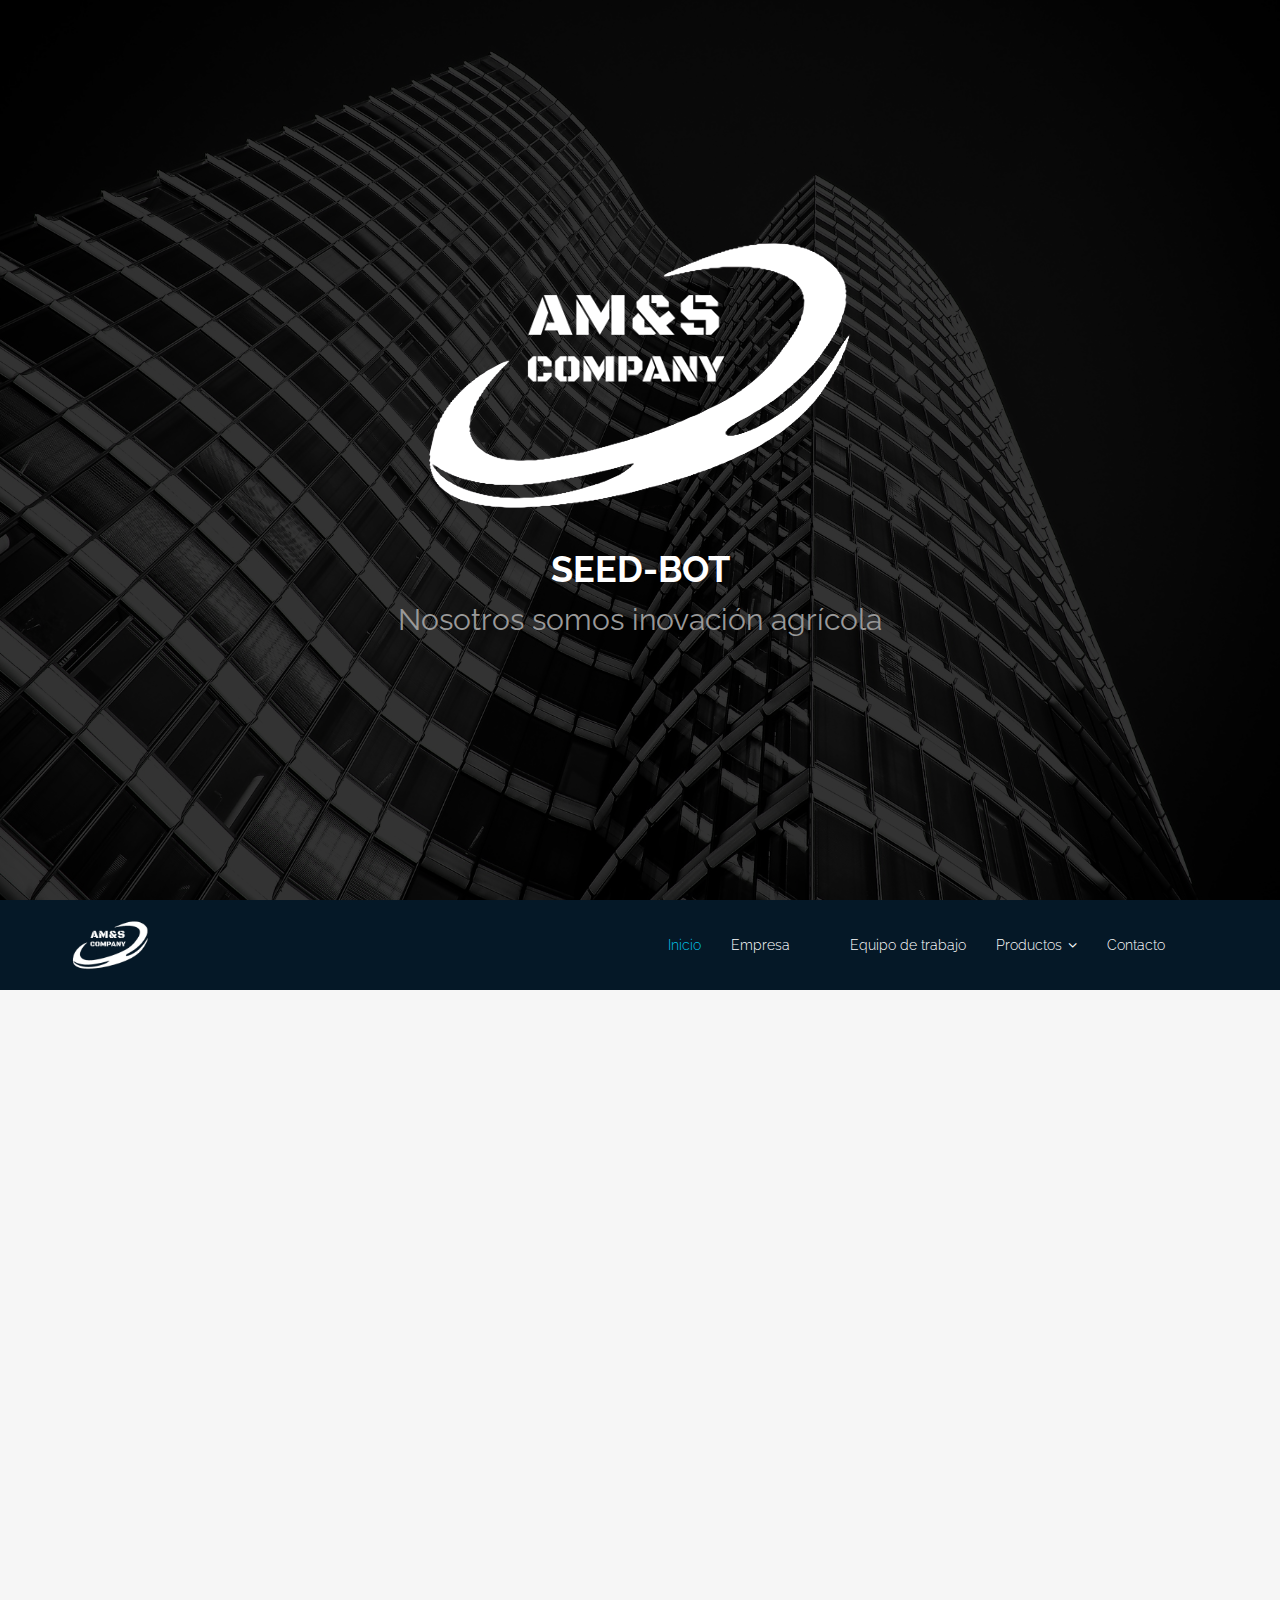
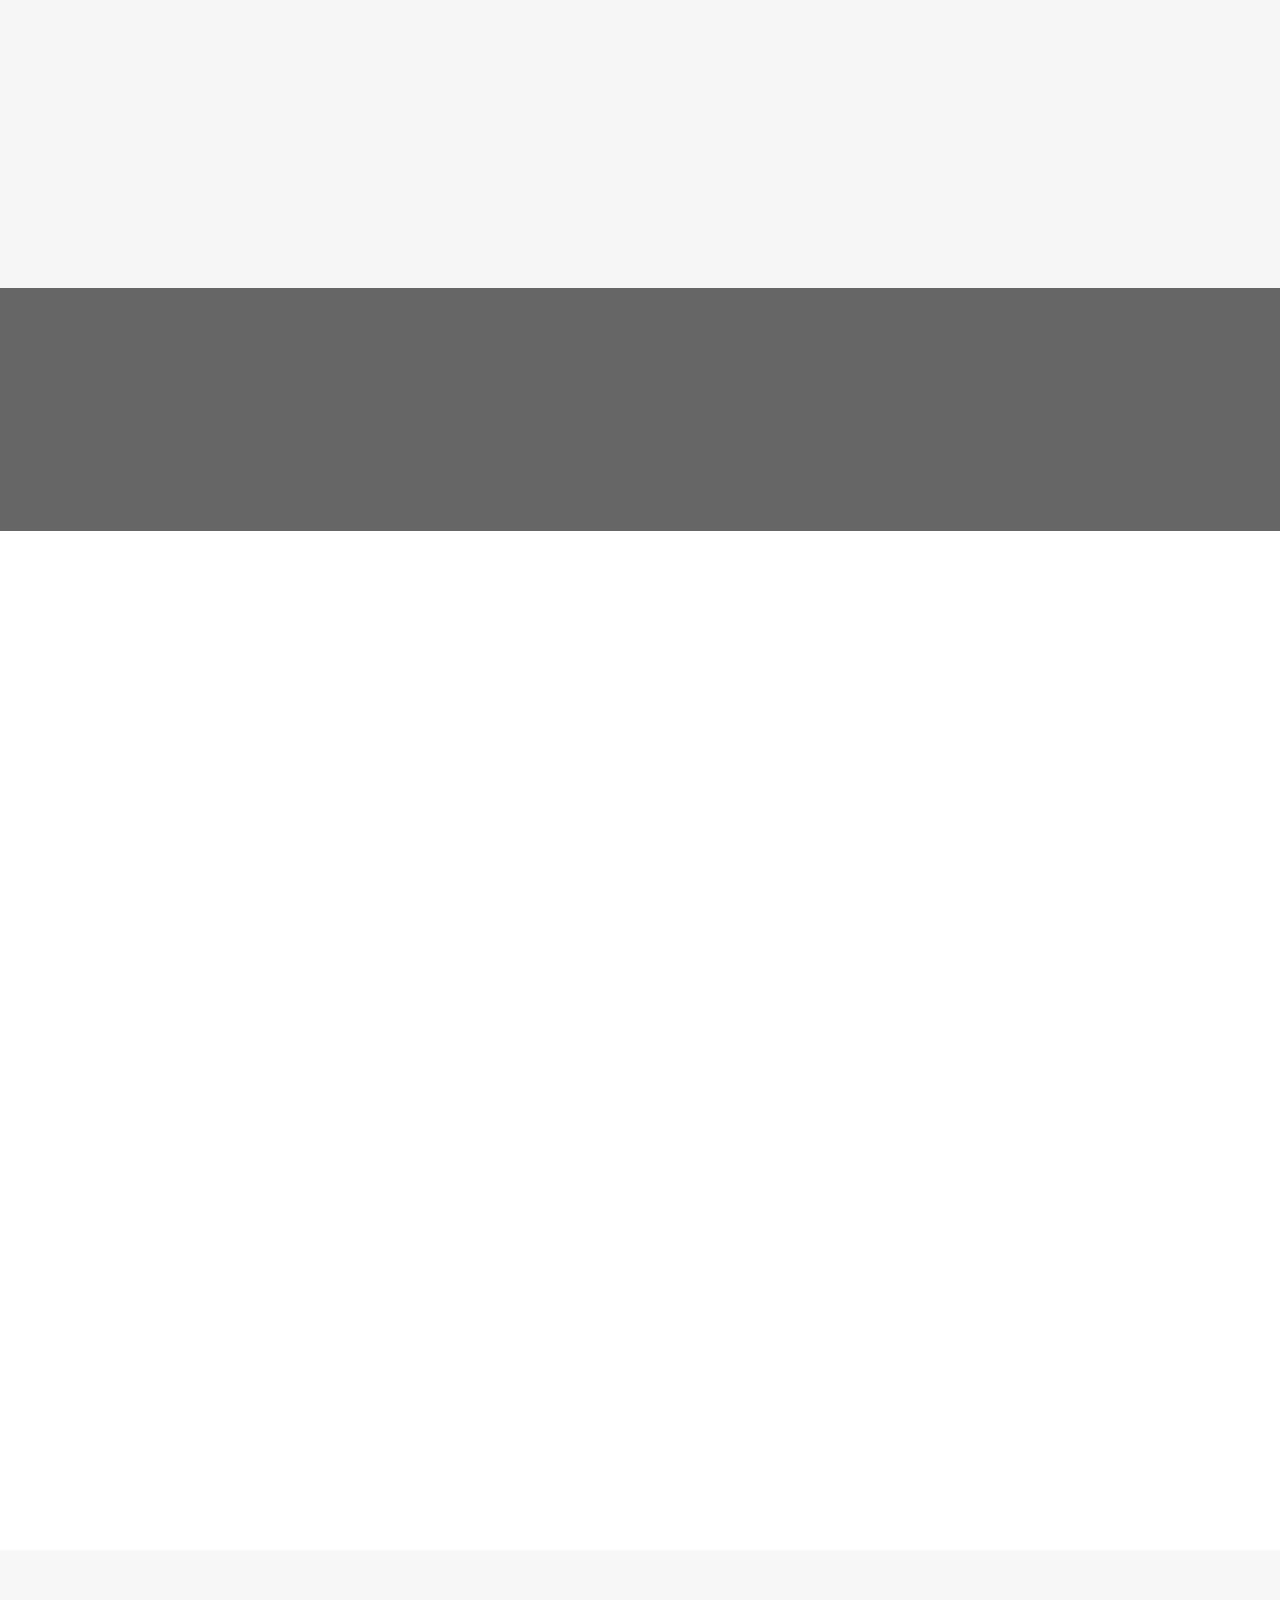
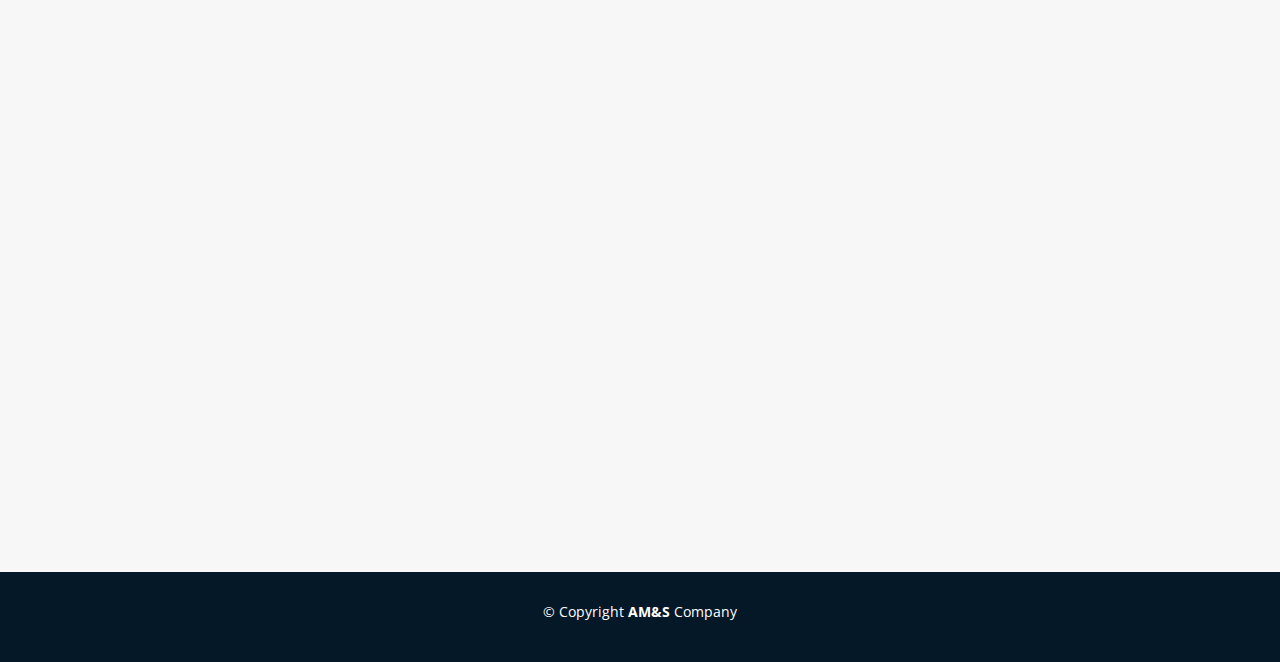
<file: index.html>
<!DOCTYPE html>
<html lang="en">

<head>
  <meta charset="utf-8">
  <title>AM&S-Company</title>
  <meta content="width=device-width, initial-scale=1.0" name="viewport">
  <meta content="" name="keywords">
  <meta content="" name="description">

  <!-- Facebook Opengraph integration: https://developers.facebook.com/docs/sharing/opengraph -->
  <meta property="og:title" content="">
  <meta property="og:image" content="">
  <meta property="og:url" content="">
  <meta property="og:site_name" content="">
  <meta property="og:description" content="">

  <!-- Twitter Cards integration: https://dev.twitter.com/cards/  -->
  <meta name="twitter:card" content="summary">
  <meta name="twitter:site" content="">
  <meta name="twitter:title" content="">
  <meta name="twitter:description" content="">
  <meta name="twitter:image" content="">

  <!-- Place your favicon.ico and apple-touch-icon.png in the template root directory -->
  <link href="favicon.ico" rel="shortcut icon">

  <!-- Google Fonts -->
  <link href="https://fonts.googleapis.com/css?family=Open+Sans:300,300i,400,400i,700,700i|Raleway:300,400,500,700,800" rel="stylesheet">

  <!-- Bootstrap CSS File -->
  <link href="lib/bootstrap/css/bootstrap.min.css" rel="stylesheet">

  <!-- Libraries CSS Files -->
  <link href="lib/font-awesome/css/font-awesome.min.css" rel="stylesheet">
  <link href="lib/animate-css/animate.min.css" rel="stylesheet">

  <!-- Main Stylesheet File -->
  <link href="css/style.css" rel="stylesheet">

 </head>

<body>
  <div id="preloader"></div>

  <!--==========================
  Hero Section
  ============================-->
  <section id="hero">
    <div class="hero-container">
      <div class="wow fadeIn">
        <div class="hero-logo">
          <img class="" src="img/Logo Empresa contorneado.png" alt="Imperial">
        </div>

        <h1>Seed-Bot</h1>
        <h2>Nosotros somos inovación agrícola<span class="rotating"></span></h2>
        <div class="actions">
          
        </div>
      </div>
    </div>
  </section>

  <!--==========================
  Header Section
  ============================-->
  <header id="header">
    <div class="container">

      <div id="logo" class="pull-left">
        <a href="#hero"><img src="img/Logo Empresa contorneado.png" alt="" title="" /></img></a>
        <!-- Uncomment below if you prefer to use a text image -->
        <!--<h1><a href="#hero">Header 1</a></h1>-->
      </div>

      <nav id="nav-menu-container">
        <ul class="nav-menu">
          <li class="menu-active"><a href="#hero">Inicio</a></li>
          <li><a href="#testimonials">Empresa<sa></li>

          <li><a href="#team">Equipo de trabajo</a></li>
          <li class="menu-has-children"><a >Productos</a>
            <ul>
              
              <li class="menu-has-children"><a href="#">Seed-Bot</a>
                <ul>
                  <li><a href="seed.html#testimonials">Acerca de</a></li>
                  <li><a href="seed.html#diseno">Video</a></li>
                  <li><a href="seed.html#video">Diseño en 3D</a></li>
                  
                </ul>
              </li>
             
            </ul>
          </li>
          <li><a href="#contact">Contacto</a></li>

        </ul>
      </nav>
      <!-- #nav-menu-container -->
    </div>
  </header>
  <!-- #header -->

  <!--==========================
  About Section
  ============================-->
 <section id="testimonials">
    <div class="container wow fadeInUp">
      <div class="row">
        <div class="col-md-12">
          <h3 class="section-title">Nosotros</h3>
          <div class="section-title-divider"></div>
          <p class="section-description" align="center">AM&S Company es una empresa nueva en el mercado, que pretende implementar los últimos avances tecnológicos en pro del desarrollo y/o beneficio social. </p>
        </div>
      </div>

      <div class="row">
        <div class="col-md-3">
          <div class="profile">
            <div class="pic"><img src="img/client-1.jpg" alt=""></div>
            <h4>Misión</h4>
          
          </div>
        </div>
        <div class="col-md-9">
          <div class="quote">
            <b><img src="img/quote_sign_left.png" alt=""></b> Proveer a diferentes áreas de dispositivos y/o herramientas que faciliten y automaticen los procesos que diariamente se lleven a cabo en cada una de ellas, permitiendo así que muchas empresas ahorren tiempo y dinero. <small><img src="img/quote_sign_right.png" alt=""></small>
          </div>
        </div>
      </div>

      <div class="row">
        <div class="col-md-9">
          <div class="quote">
            <b><img src="img/quote_sign_left.png" alt=""></b> Ser una empresa competitiva que ofrece dispositivos y/o herramientas de última tecnología, que cumplan estándares de calidad, reconocida a nivel nacional e internacional. <small><img src="img/quote_sign_right.png" alt=""></small>
          </div>
        </div>
        <div class="col-md-3">
          <div class="profile">
            <div class="pic"><img src="img/client-2.jpg" alt=""></div>
            <h4>Visión</h4>
            
          </div>
        </div>
      </div>

    </div>
  </section>
  
  <!--==========================
  Subscrbe Section
  ============================-->
  <section id="subscribe">
    <div class="container wow fadeInUp">
      <div class="row">
        <div class="col-md-8">
          <h3 class="subscribe-title">Nuestro Canal</h3>
          
        </div>
        <div class="col-md-4 subscribe-btn-container">
          <a class="subscribe-btn" href="https://www.youtube.com/channel/UCeLnW9Dr3zNUSv-zohOJMEA">Suscríbete</a>
        </div>
      </div>
    </div>
  </section>
  

  <!--==========================
  Team Section
  ============================-->
  <section id="team">
    <div class="container wow fadeInUp">
      <div class="row">
        <div class="col-md-12">
          <h3 class="section-title">Equipo de trabajo</h3>
          <div class="section-title-divider"></div>
          <p class="section-description">Nuestro equipo de trabajo esta altamente capacitado</p>
        </div>
      </div>

      <div class="row">
        <div class="col-md-4">
          <div class="member">
            <div class="pic"><img src="img/team-1.jpg" alt=""></div>
            <h4>Sindy Vergara</h4>
            <span>Gerenta General</span>
            <div class="social">
              <a href="https://twitter.com/vergara_sindy"><i class="fa fa-twitter"></i></a>
              <a href="https://www.facebook.com/SindyVergaraA"><i class="fa fa-facebook"></i></a>
              <a href="https://plus.google.com/u/0/108952385163995430709"><i class="fa fa-google-plus"></i></a>
            </div>
          </div>
        </div>

        <div class="col-md-4">
          <div class="member">
            <div class="pic"><img src="img/team-2.jpg" alt=""></div>
            <h4>Rafel Cobeña</h4>
            <span>Gerente de Producción</span>
            <div class="social">
              <a href="https://twitter.com/CobenaRafael"><i class="fa fa-twitter"></i></a>
              <a href="https://www.facebook.com/rafaelivan.cobenaloor"><i class="fa fa-facebook"></i></a>
              <a href="https://plus.google.com/u/0/104025024786781469390"><i class="fa fa-google-plus"></i></a>
             
            </div>
          </div>
        </div>

        <div class="col-md-4">
          <div class="member">
            <div class="pic"><img src="img/team-3.jpg" alt=""></div>
            <h4>Frowen López</h4>
            <span>Jefe de Departamento de Publicidad</span>
            <div class="social">
              <a href="https://twitter.com/FrowenLopez"><i class="fa fa-twitter"></i></a>
              <a href="https://www.facebook.com/frowen.lopez"><i class="fa fa-facebook"></i></a>
              <a href="https://plus.google.com/u/0/116365114728693514710"><i class="fa fa-google-plus"></i></a>
              
            </div>
          </div>
        </div>

       

      </div>
       <div class="row">
        <div class="col-md-4">
          <div class="member">
            <div class="pic"><img src="img/team-4.jpg" alt=""></div>
            <h4>Ricardo Alvarado</h4>
            <span>Jefe de Talento Humano</span>
            <div class="social">
              <a href="https://twitter.com/ricardoam95"><i class="fa fa-twitter"></i></a>
              <a href="https://www.facebook.com/ricardo.alvaradomorales.1"><i class="fa fa-facebook"></i></a>
              <a href="https://plus.google.com/u/0/113950809752586896913"><i class="fa fa-google-plus"></i></a>
           
            </div>
          </div>
        </div>

        <div class="col-md-4">
          <div class="member">
            <div class="pic"><img src="img/team-5.jpg" alt=""></div>
            <h4>Paola Guamán</h4>
            <span>Jefa de Finanzas</span>
            <div class="social">
              <a href="#"><i class="fa fa-twitter"></i></a>
              <a href="https://www.facebook.com/paola.guaman.77"><i class="fa fa-facebook"></i></a>
              <a href="https://plus.google.com/u/0/+VictoriaBravo290696"><i class="fa fa-google-plus"></i></a>
              
            </div>
          </div>
        </div>

        <div class="col-md-4">
          <div class="member">
            <div class="pic"><img src="img/team-6.jpg" alt=""></div>
            <h4>Iván Zambrano</h4>
            <span>Jefe de Departamento de Tecnología</span>
            <div class="social">
              <a href="#"><i class="fa fa-twitter"></i></a>
              <a href="https://www.facebook.com/Araxiel.z"><i class="fa fa-facebook"></i></a>
              <a href="https://plus.google.com/u/0/110233751277406079099"><i class="fa fa-google-plus"></i></a>
              
            </div>
          </div>
        </div>

       

      </div>

    </div>
  </section>

  <!--==========================
  Contact Section
  ============================-->
  <section id="contact">
    <div class="container wow fadeInUp">
      <div class="row">
        <div class="col-md-12">
          <h3 class="section-title">Contacto</h3>
          <div class="section-title-divider"></div>
        
        </div>
      </div>

      <div class="row">
        <div class="col-md-3 col-md-push-2">
          <div class="info">
            <div>
              <i class="fa fa-map-marker"></i>
              <p>Calceta, Manabí - Sitio el Limón</p>
            </div>

            <div>
              <i class="fa fa-envelope"></i>
              <p>amandscompany@gmail.com</p>
            </div>

            <div>
           
              <i class="fa fa-phone"></i>
              <p>0996025584</p>
            </div>
             <div>
              <i class="fa fa-facebook-square" ></i>
              
              <p><a href="https://www.facebook.com/Seed-Bot-538055819895048/">Facebook</a></p>
            </div>
             <div>
              <i class="fa fa-instagram"></i>
            
              <p><a href="https://www.instagram.com/amandscompany/?hl=es">Instagram</a></p>
            </div>
             <div>
              
              <i class="fa fa-twitter-square"></i>

             <p><a href="https://twitter.com/ScompanyAm">Twitter</a></p>
            </div>

          </div>
        </div>

        <div class="col-md-5 col-md-push-2">
          <div class="form">
            <div id="sendmessage">Your message has been sent. Thank you!</div>
            <div id="errormessage"></div>
            <form action="" method="post" role="form" class="contactForm">
              <div class="form-group">
                <input type="text" name="name" class="form-control" id="name" placeholder="Your Name" data-rule="minlen:4" data-msg="Please enter at least 4 chars" />
                <div class="validation"></div>
              </div>
              <div class="form-group">
                <input type="email" class="form-control" name="email" id="email" placeholder="Your Email" data-rule="email" data-msg="Please enter a valid email" />
                <div class="validation"></div>
              </div>
              <div class="form-group">
                <input type="text" class="form-control" name="subject" id="subject" placeholder="Subject" data-rule="minlen:4" data-msg="Please enter at least 8 chars of subject" />
                <div class="validation"></div>
              </div>
              <div class="form-group">
                <textarea class="form-control" name="message" rows="5" data-rule="required" data-msg="Please write something for us" placeholder="Message"></textarea>
                <div class="validation"></div>
              </div>
              <div class="text-center"><button type="submit">Send Message</button></div>
            </form>
          </div>
        </div>

      </div>
    </div>
  </section>

  <!--==========================
  Footer
============================-->
  <footer id="footer">
    <div class="container">
      <div class="row">
        <div class="col-md-12">
          <div class="copyright">
            &copy; Copyright <strong>AM&S </strong> Company
          </div>
          <div class="credits">
            <!--
              All the links in the footer should remain intact.
              You can delete the links only if you purchased the pro version.
              Licensing information: https://bootstrapmade.com/license/
              Purchase the pro version with working PHP/AJAX contact form: https://bootstrapmade.com/buy/?theme=Imperial
            -->
            
          </div>
        </div>
      </div>
    </div>
  </footer>
  <!-- #footer -->

  <a href="#" class="back-to-top"><i class="fa fa-chevron-up"></i></a>

  <!-- Required JavaScript Libraries -->
  <script src="lib/jquery/jquery.min.js"></script>
  <script src="lib/bootstrap/js/bootstrap.min.js"></script>
  <script src="lib/superfish/hoverIntent.js"></script>
  <script src="lib/superfish/superfish.min.js"></script>
  <script src="lib/morphext/morphext.min.js"></script>
  <script src="lib/wow/wow.min.js"></script>
  <script src="lib/stickyjs/sticky.js"></script>
  <script src="lib/easing/easing.js"></script>

  <!-- Template Specisifc Custom Javascript File -->
  <script src="js/custom.js"></script>

  <script src="contactform/contactform.js"></script>


</body>

</html>
</file>
<file: css/style.css>
/*
  Theme Name: Imperial
  Theme URL: https://bootstrapmade.com/imperial-free-onepage-bootstrap-template/
  Author: BootstrapMade
  Author URL: https://bootstrapmade.com
*/
/*--------------------------------------------------------------
# General
--------------------------------------------------------------*/
body {
  background: #fff;
  color: #666666;
  font-family: "Open Sans", sans-serif;
}
video{

width:80%;
}

iframe {
    max-width: 100%;
 }

a {
  color: #03C4EB;
  transition: 0.5s;
}

a:hover, a:active, a:focus {
  color: #03c5ec;
  outline: none;
  text-decoration: none;
}

p {
  padding: 0;
  margin: 0 0 30px 0;
}

h1, h2, h3, h4, h5, h6 {
  font-family: "Raleway", sans-serif;
  font-weight: 400;
  margin: 0 0 20px 0;
  padding: 0;
}

/* Prelaoder */
#preloader {
  position: fixed;
  left: 0;
  top: 0;
  z-index: 999;
  width: 100%;
  height: 100%;
  overflow: visible;
  background: #fff url("../img/preloader.svg") no-repeat center center;
}

/* Back to top button */
.back-to-top {
  position: fixed;
  display: none;
  background: rgba(0, 0, 0, 0.2);
  color: #fff;
  padding: 6px 12px 9px 12px;
  font-size: 16px;
  border-radius: 2px;
  right: 15px;
  bottom: 15px;
  transition: background 0.5s;
}

@media (max-width: 768px) {
  .back-to-top {
    bottom: 15px;
  }
}

.back-to-top:focus {
  background: rgba(0, 0, 0, 0.2);
  color: #fff;
  outline: none;
}

.back-to-top:hover {
  background: #03C4EB;
  color: #fff;
}

/*--------------------------------------------------------------
# Welcome
--------------------------------------------------------------*/
#hero {
  display: table;
  width: 100%;
  height: 100vh;
  background: url(../img/hero-bg.jpg) top center fixed;
  background-size: cover;
}

#hero .hero-logo {
  margin: 20px;
}

#hero .hero-logo img {
  max-width: 100%;
}

#hero .hero-container {
  background: rgba(0, 0, 0, 0.8);
  display: table-cell;
  margin: 0;
  padding: 0;
  text-align: center;
  vertical-align: middle;
}

#hero h1 {
  margin: 30px 0 10px 0;
  font-weight: 700;
  line-height: 48px;
  text-transform: uppercase;
  color: #fff;
}

@media (max-width: 768px) {
  #hero h1 {
    font-size: 28px;
    line-height: 36px;
  }
}

#hero h2 {
  color: #999;
  margin-bottom: 50px;
}

@media (max-width: 768px) {
  #hero h2 {
    font-size: 24px;
    line-height: 26px;
    margin-bottom: 30px;
  }
  #hero h2 .rotating {
    display: block;
  }
}

#hero .rotating > .animated {
  display: inline-block;
}

#hero .actions a {
  font-family: "Raleway", sans-serif;
  text-transform: uppercase;
  font-weight: 500;
  font-size: 16px;
  letter-spacing: 1px;
  display: inline-block;
  padding: 8px 20px;
  border-radius: 2px;
  transition: 0.5s;
  margin: 10px;
}

#hero .btn-get-started {
  background: #03C4EB;
  border: 2px solid #03C4EB;
  color: #fff;
}

#hero .btn-get-started:hover {
  background: none;
  border: 2px solid #fff;
  color: #fff;
}

#hero .btn-services {
  border: 2px solid #fff;
  color: #fff;
}

#hero .btn-services:hover {
  background: #03C4EB;
  border: 2px solid #03C4EB;
}

/*--------------------------------------------------------------
# Header
--------------------------------------------------------------*/
#header {
  background: #051827;
  padding: 20px 0;
  height: 90px;
}

#header #logo {
  float: left;
}

#header #logo h1 {
  font-size: 36px;
  margin: 0;
  padding: 6px 0;
  line-height: 1;
  font-family: "Raleway", sans-serif;
  font-weight: 700;
  letter-spacing: 3px;
  text-transform: uppercase;
}

#header #logo h1 a, #header #logo h1 a:hover {
  color: #fff;
}

#header #logo img {
  padding: 0;
  margin: 0;
  max-height: 50px;
}

@media (max-width: 768px) {
  #header {
    height: 80px;
  }
  #header #logo h1 {
    font-size: 26px;
  }
  #header #logo img {
    max-height: 40px;
  }
}

.is-sticky #header {
  background: rgba(0, 0, 0, 0.85);
}

/*--------------------------------------------------------------
# Navigation Menu
--------------------------------------------------------------*/
/* Nav Menu Essentials */
.nav-menu, .nav-menu * {
  margin: 0;
  padding: 0;
  list-style: none;
}

.nav-menu ul {
  position: absolute;
  display: none;
  top: 100%;
  left: 0;
  z-index: 99;
}

.nav-menu li {
  position: relative;
  white-space: nowrap;
}

.nav-menu > li {
  float: left;
}

.nav-menu li:hover > ul,
.nav-menu li.sfHover > ul {
  display: block;
}

.nav-menu ul ul {
  top: 0;
  left: 100%;
}

.nav-menu ul li {
  min-width: 180px;
}

/* Nav Menu Arrows */
.sf-arrows .sf-with-ul {
  padding-right: 30px;
}

.sf-arrows .sf-with-ul:after {
  content: "\f107";
  position: absolute;
  right: 15px;
  font-family: FontAwesome;
  font-style: normal;
  font-weight: normal;
}

.sf-arrows ul .sf-with-ul:after {
  content: "\f105";
}

/* Nav Meu Container */
#nav-menu-container {
  float: right;
  margin: 5px 0;
}

@media (max-width: 768px) {
  #nav-menu-container {
    display: none;
  }
}

/* Nav Meu Styling */
.nav-menu a {
  padding: 10px 15px;
  text-decoration: none;
  display: inline-block;
  color: #fff;
  font-family: 'Raleway', sans-serif;
  font-weight: 300;
  font-size: 14px;
  outline: none;
}

.nav-menu a:hover, .nav-menu li:hover > a, .nav-menu .menu-active > a {
  color: #03C4EB;
}

.nav-menu ul {
  margin: 4px 0 0 15px;
  box-shadow: 0px 0px 1px 1px rgba(0, 0, 0, 0.08);
}

.nav-menu ul li {
  background: #fff;
  border-top: 1px solid #f4f4f4;
}

.nav-menu ul li:first-child {
  border-top: 0;
}

.nav-menu ul li:hover {
  background: #051827;
}

.nav-menu ul li a {
  color: #333;
}

.nav-menu ul ul {
  margin: 0;
}

/* Mobile Nav Toggle */
#mobile-nav-toggle {
  position: fixed;
  right: 0;
  top: 0;
  z-index: 999;
  margin: 20px 20px 0 0;
  border: 0;
  background: none;
  font-size: 24px;
  display: none;
  transition: all 0.4s;
  outline: none;
}

#mobile-nav-toggle i {
  color: #fff;
}

@media (max-width: 768px) {
  #mobile-nav-toggle {
    display: inline;
  }
}

/* Mobile Nav Styling */
#mobile-nav {
  position: fixed;
  top: 0;
  padding-top: 18px;
  bottom: 0;
  z-index: 998;
  background: rgba(0, 0, 0, 0.9);
  left: -260px;
  width: 260px;
  overflow-y: auto;
  transition: 0.4s;
}

#mobile-nav ul {
  padding: 0;
  margin: 0;
  list-style: none;
}

#mobile-nav ul li {
  position: relative;
}

#mobile-nav ul li a {
  color: #fff;
  font-size: 16px;
  overflow: hidden;
  padding: 10px 22px 10px 15px;
  position: relative;
  text-decoration: none;
  width: 100%;
  display: block;
  outline: none;
}

#mobile-nav ul li a:hover {
  color: #fff;
}

#mobile-nav ul li li {
  padding-left: 30px;
}

#mobile-nav ul .menu-has-children i {
  position: absolute;
  right: 0;
  z-index: 99;
  padding: 15px;
  cursor: pointer;
  color: #fff;
}

#mobile-nav ul .menu-has-children i.fa-chevron-up {
  color: #03C4EB;
}

#mobile-nav ul .menu-item-active {
  color: #03C4EB;
}

#mobile-body-overly {
  width: 100%;
  height: 100%;
  z-index: 997;
  top: 0;
  left: 0;
  position: fixed;
  background: rgba(0, 0, 0, 0.6);
  display: none;
}

/* Mobile Nav body classes */
body.mobile-nav-active {
  overflow: hidden;
}

body.mobile-nav-active #mobile-nav {
  left: 0;
}

body.mobile-nav-active #mobile-nav-toggle {
  color: #fff;
}

/*--------------------------------------------------------------
# Sections
--------------------------------------------------------------*/
/* Sections Common
--------------------------------*/
.section-title {
  font-size: 32px;
  color: #111;
  text-transform: uppercase;
  text-align: center;
  font-weight: 700;
}

.section-description {
  text-align: center;
  margin-bottom: 40px;
}

.section-title-divider {
  width: 50px;
  height: 3px;
  background: #051827;
  margin: 0 auto;
  margin-bottom: 20px;
}

/* Get Started Section
--------------------------------*/
#about {
  background: #fff;
  padding: 80px 0;
}

#about .about-container {
  background: url(../img/about-img.jpg) left top no-repeat;
}

#about .about-content {
  background: #fff;
}

#about .about-title {
  color: #333;
  font-weight: 700;
  font-size: 28px;
}

#about .about-text {
  line-height: 26px;
}

#about .about-text:last-child {
  margin-bottom: 0;
}

/* Services Section
--------------------------------*/
#services {
  background: linear-gradient(rgba(255, 255, 255, 0.9), rgba(255, 255, 255, 0.9)), url("../img/services-bg.jpg") fixed center center;
  background-size: cover;
  padding: 80px 0 60px 0;
}

#services .service-item {
  margin-bottom: 20px;
}

#services .service-icon {
  float: left;
  background: #03C4EB;
  padding: 16px;
  border-radius: 50%;
  transition: 0.5s;
  border: 1px solid #03C4EB;
}

#services .service-icon i {
  color: #fff;
  font-size: 24px;
}

#services .service-item:hover .service-icon {
  background: #fff;
}

#services .service-item:hover .service-icon i {
  color: #03C4EB;
}

#services .service-title {
  margin-left: 80px;
  font-weight: 700;
  margin-bottom: 15px;
  text-transform: uppercase;
}

#services .service-title a {
  color: #111;
}

#services .service-description {
  margin-left: 80px;
  line-height: 24px;
}

/* Subscribe Section
--------------------------------*/
#subscribe {
  background: linear-gradient(rgba(0, 0, 0, 0.6), rgba(0, 0, 0, 0.6)), url(../img/subscribe-bg.jpg) fixed center center;
  background-size: cover;
  padding: 80px 0;
}

#subscribe .subscribe-title {
  color: #fff;
  font-size: 28px;
  font-weight: 700;
}

#subscribe .subscribe-text {
  color: #fff;
}

#subscribe .subscribe-btn-container {
  text-align: center;
  padding-top: 20px;
}

#subscribe .subscribe-btn {
  font-family: "Raleway", sans-serif;
  text-transform: uppercase;
  font-weight: 500;
  font-size: 16px;
  letter-spacing: 1px;
  display: inline-block;
  padding: 8px 20px;
  border-radius: 2px;
  transition: 0.5s;
  margin: 10px;
  border: 2px solid #fff;
  color: #fff;
}

#subscribe .subscribe-btn:hover {
  background: #03C4EB;
  border: 2px solid #03C4EB;
}

/* Portfolio Section
--------------------------------*/
#portfolio {
  background: #fff;
  padding: 80px 0;
}

#portfolio .portfolio-item {
  background-position: center center;
  background-size: cover;
  background-repeat: no-repeat;
  position: relative;
  height: 260px;
  width: 100%;
  display: table;
  overflow: hidden;
  margin-bottom: 30px;
}

#portfolio .portfolio-item .details {
  height: 260px;
  background: #fff;
  display: table-cell;
  vertical-align: middle;
  opacity: 0;
  transition: 0.3s;
  text-align: center;
}

#portfolio .portfolio-item .details h4 {
  font-size: 16px;
  transition: opacity 0.3s, -webkit-transform 0.3s;
  transition: transform 0.3s, opacity 0.3s;
  transition: transform 0.3s, opacity 0.3s, -webkit-transform 0.3s;
  -webkit-transform: translate3d(0, -15px, 0);
  transform: translate3d(0, -15px, 0);
  font-weight: 700;
  color: #333333;
}

#portfolio .portfolio-item .details span {
  display: block;
  color: #666666;
  font-size: 13px;
  transition: opacity 0.3s, -webkit-transform 0.3s;
  transition: transform 0.3s, opacity 0.3s;
  transition: transform 0.3s, opacity 0.3s, -webkit-transform 0.3s;
  -webkit-transform: translate3d(0, 15px, 0);
  transform: translate3d(0, 15px, 0);
}

#portfolio .portfolio-item:hover .details {
  opacity: 0.8;
}

#portfolio .portfolio-item:hover .details h4 {
  -webkit-transform: translate3d(0, 0, 0);
  transform: translate3d(0, 0, 0);
}

#portfolio .portfolio-item:hover .details span {
  -webkit-transform: translate3d(0, 0, 0);
  transform: translate3d(0, 0, 0);
}

/* Testimonials Section
--------------------------------*/
#testimonials {
  background: #f6f6f6;
  padding: 80px 0;
}

#testimonials .profile {
  text-align: center;
}

#testimonials .profile .pic {
  border-radius: 50%;
  border: 6px solid #fff;
  margin-bottom: 15px;
  overflow: hidden;
  height: 260px;
  width: 260px;
}

#testimonials .profile .pic img {
  max-width: 100%;
}

#testimonials .profile h4 {
  font-weight: 700;
  color: #03C4EB;
  margin-bottom: 5px;
}

#testimonials .profile span {
  color: #333333;
}

#testimonials .quote {
  position: relative;
  background: #fff;
  padding: 60px;
  margin-top: 40px;
  font-size: 16px;
  font-style: italic;
  border-radius: 5px;
}

#testimonials .quote b {
  display: inline-block;
  font-size: 22px;
  left: -9px;
  position: relative;
  top: -8px;
}

#testimonials .quote small {
  display: inline-block;
  right: -9px;
  position: relative;
  top: 4px;
}

/* Team Section
--------------------------------*/
#team {
  background: #fff;
  padding: 80px 0 60px 0;
}

#team .member {
  text-align: center;
  margin-bottom: 20px;
}

#team .member .pic {
  margin-bottom: 15px;
  overflow: hidden;
  height: 260px;
}

#team .member .pic img {
  max-width: 100%;
}

#team .member h4 {
  font-weight: 700;
  margin-bottom: 2px;
}

#team .member span {
  font-style: italic;
  display: block;
  font-size: 13px;
}

#team .member .social {
  margin-top: 15px;
}

#team .member .social a {
  color: #b3b3b3;
}

#team .member .social a:hover {
  color: #03C4EB;
}

#team .member .social i {
  font-size: 18px;
  margin: 0 2px;
}

/* Contact Section
--------------------------------*/
#contact {
  background: #f7f7f7;
  padding: 80px 0;
}

#contact .info {
  color: #333333;
}

#contact .info i {
  font-size: 32px;
  color: #051827;
  float: left;
}

#contact .info p {
  padding: 0 0 10px 50px;
  line-height: 24px;
}

#contact .form #sendmessage {
  color: #051827;
  border: 1px solid #051827;
  display: none;
  text-align: center;
  padding: 15px;
  font-weight: 600;
  margin-bottom: 15px;
}

#contact .form #errormessage {
  color: red;
  display: none;
  border: 1px solid red;
  text-align: center;
  padding: 15px;
  font-weight: 600;
  margin-bottom: 15px;
}

#contact .form #sendmessage.show, #contact .form #errormessage.show, #contact .form .show {
  display: block;
}

#contact .form .validation {
  color: red;
  display: none;
  margin: 0 0 20px;
  font-weight: 400;
  font-size: 13px;
}

#contact .form input, #contact .form textarea {
  border-radius: 0;
  box-shadow: none;
}

#contact .form button[type="submit"] {
  background: #051827;
  border: 0;
  padding: 10px 24px;
  color: #fff;
  transition: 0.4s;
}

#contact .form button[type="submit"]:hover {
  background: #051827;
}

/*--------------------------------------------------------------
# Footer
--------------------------------------------------------------*/
#footer {
  background: #051827;
  padding: 30px 0;
  color: #fff;
}

#footer .copyright {
  text-align: center;
}

#footer .credits {
  padding-top: 10px;
  text-align: center;
  font-size: 13px;
  color: #ccc;
}
</file>
